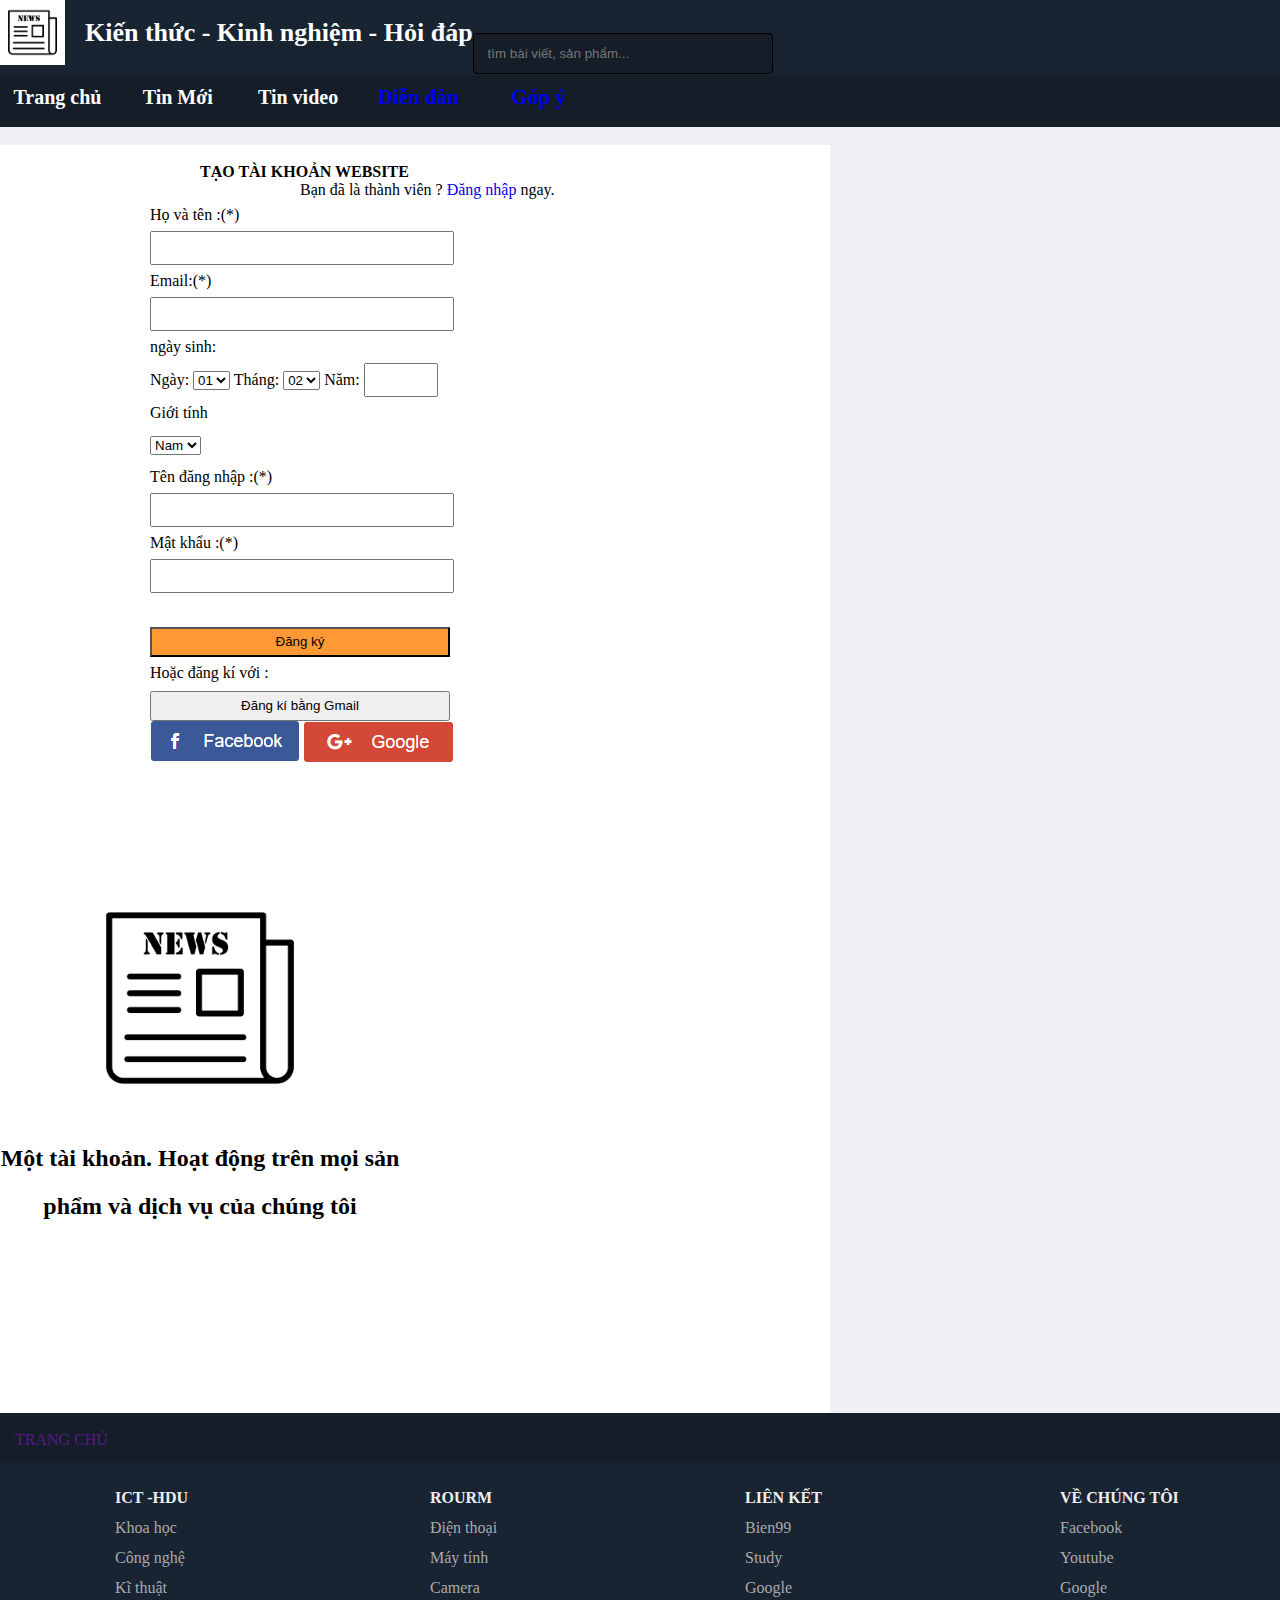
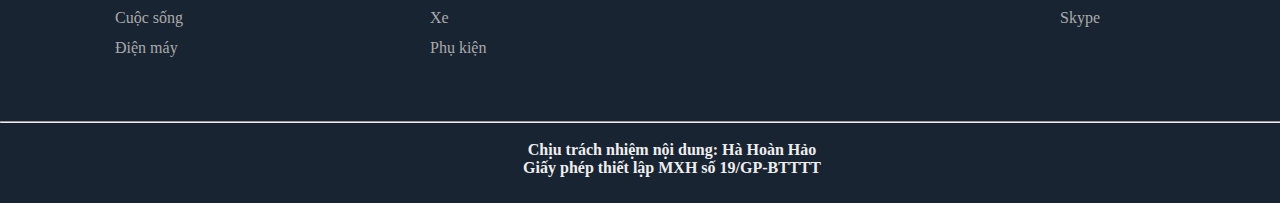
<file: html/dangki.html>
<!DOCTYPE html>
<html>
<head>
    <link rel="shortcut icon" href="../image/icon.jpg">
    <link type="text/css" href="../css/dangki.css" rel="stylesheet">
    <script src="../js/dangki.js"></script>
    <meta charset="utf-8">
    <title>Đăng ký</title>
</head>

<body bgcolor="#EFFOF5">
<div id="wrap">
<div id="header"><img src="../image/icon.jpg" class="img1" alt=""> <br>
    <h2 class="h2"> Kiến thức - Kinh nghiệm - Hỏi đáp</h2>

<form>
    <input type="text" name="search" placeholder="tìm bài viết, sản phẩm...">
</form>
</div>
<div id="menu">
    <ul>
        <h3>
            <li><a href="index.html" id="a1"> Trang chủ</a></li>
                    <li><a href="tintuc.html" id="a1">Tin Mới</a></li>
                    <li><a href="tinvideo.html" id="a1"> Tin video</a></li>
                    <li><a href="dangki.html"> Diễn đàn</a></li>
                    <li><a href="gopy.html" id="gopy.html"> Góp ý</a></li>
        </h3>
    </ul>
</div>
<br>
<div id="contend"><br>
<div class="divtk"><strong>TẠO TÀI KHOẢN WEBSITE</strong></div>
<div class="divtk2">Bạn đã là thành viên ? <a href="dangnhap.html">Đăng nhập</a> ngay.</div>
<br>
<br>
    <div id="contend1">

        <form action="dangnhap.html" method="post" name="dangky" onSubmit="return Kiemtra()">
        Họ và tên :(*) <br>
        <label for="txtHoten"></label>
        <input type="txtHoten" type="text" id="txtHoten" maxlength="10">
        <br>
        Email:(*) <br>
        <label for="txtEmail"></label>
        <input type="text" name="txtEmail" id="txtEmail">
        <br>
        ngày sinh: <br>
        Ngày:
        <label for="1stNgay"></label>
        <select name="1stNgay" id="1stNgay">
                <option value=1>01
                <option value=2>02
                <option value=3>03
                <option value=4>04
                <option value=5>05
                <option value=6>06
                <option value=7>07
                <option value=8>08
                <option value=9>09
                <option value=9>10
                <option value=9>11
                <option value=9>12
                <option value=9>13
                <option value=9>14
                <option value=9>15
                <option value=9>16
                <option value=9>17
                <option value=9>18
                <option value=9>19
                <option value=9>20
                <option value=9>21
                <option value=9>22
                <option value=9>23
                <option value=9>24
                <option value=9>25
                <option value=9>26
                <option value=9>27
                <option value=9>28
                <option value=9>29
                <option value=9>30
                <option value=9>31
        </select>
        Tháng:
        <label for="1stThang"></label>
            <select name="1stThang" id="1stNgay">
                <option value="1>01
                <option value="2">02
                <option value="3">03
                <option value="4">04
                <option value="5">05
                <option value="6">06
                <option value="7">07
                <option value="8">08
                <option value="9">09
                <option value="10">10
                <option value="11">11
                <option value="12">12
            </select>
        
        Năm:
        <input type="txtNam" type="text" size="3" style="width: 70px;" style="height: 10px;" >
        <br>
        Giới tính <br>
        <label for="1stGioiTinh"></label>
        <select name="1stGioiTinh" id="1stGioiTinh">
            <option value="1">Nam</option>
            <option value="2">Nữ</option>
        </select>
        <br>
        Tên đăng nhập :(*) <br>
        <label for="txtTenDN"></label>
        <input name="txtTenDN" type="txt" id="txtTenDN" size="20">
        <br>
        Mật khẩu :(*) <br>
        <label for="txtMatkhau"></label>
        <input type="txtMatkhau" type="password" id="txtMatkhau" size="20">
        <br>
        <br>
        <input type="submit" name="btnDangKy" id="btnDangKy" value="Đăng ký">
        <br>Hoặc đăng kí với : <br>
        <input type="reset" name="o" id="o" value="Đăng kí bằng Gmail">
    </form>
  <img src="../image/fb.png" width="150" height="41" alt="">
  <img src="../image/gg.png" width="150" height="40" alt="">
</div>

<div id="contend2">
<img src="../image/icon.jpg" width="250" height="250" alt="">
<br>
<h2>Một tài khoản. Hoạt động trên mọi sản phẩm và dịch vụ của chúng tôi</h2>
</div>

</div>
</div>
<div id="footer">
    <div class="divft1">
        <p>&nbsp;</p>
        <p><a href="">TRANG CHỦ</a></p>
    </div>
    <div class="divft">
        <h4>ICT -HDU</h4>
        <a href="#">Khoa học</a> <br>
        <a href="#">Công nghệ</a> <br>
        <a href="#">Kĩ thuật</a> <br>
        <a href="#">Cuộc sống</a> <br>
        <a href="#">Điện máy</a> <br>
    </div>
    <div class="divft">
        <h4>ROURM</h4>
        <a href="#">Điện thoại</a><br>
        <a href="#">Máy tính</a><br>
        <a href="#">Camera</a><br>
        <a href="#">Xe</a><br>
        <a href="#">Phụ kiện</a>
    </div>
    <div class="divft">
        <h4>LIÊN KẾT</h4>
        <a href="#">Bien99</a><br>
        <a href="#">Study</a><br>
        <a href="#">Google</a><br>
    </div>
    <div class="divft">
        <h4>VỀ CHÚNG TÔI</h4>
        <a href="#">Facebook</a><br>
        <a href="#">Youtube</a><br>
        <a href="#">Google</a><br>
        <a href="#">Skype</a><br>
    </div>
    <div class="divft2"><br>
    <hr>
    <br>
    <h4> Chịu trách nhiệm nội dung: Hà Hoàn Hảo <br>
      Giấy phép thiết lập MXH số 19/GP-BTTTT</h4>
    </div>
</div>
</div>
    
</body>
</html></html>
</file>
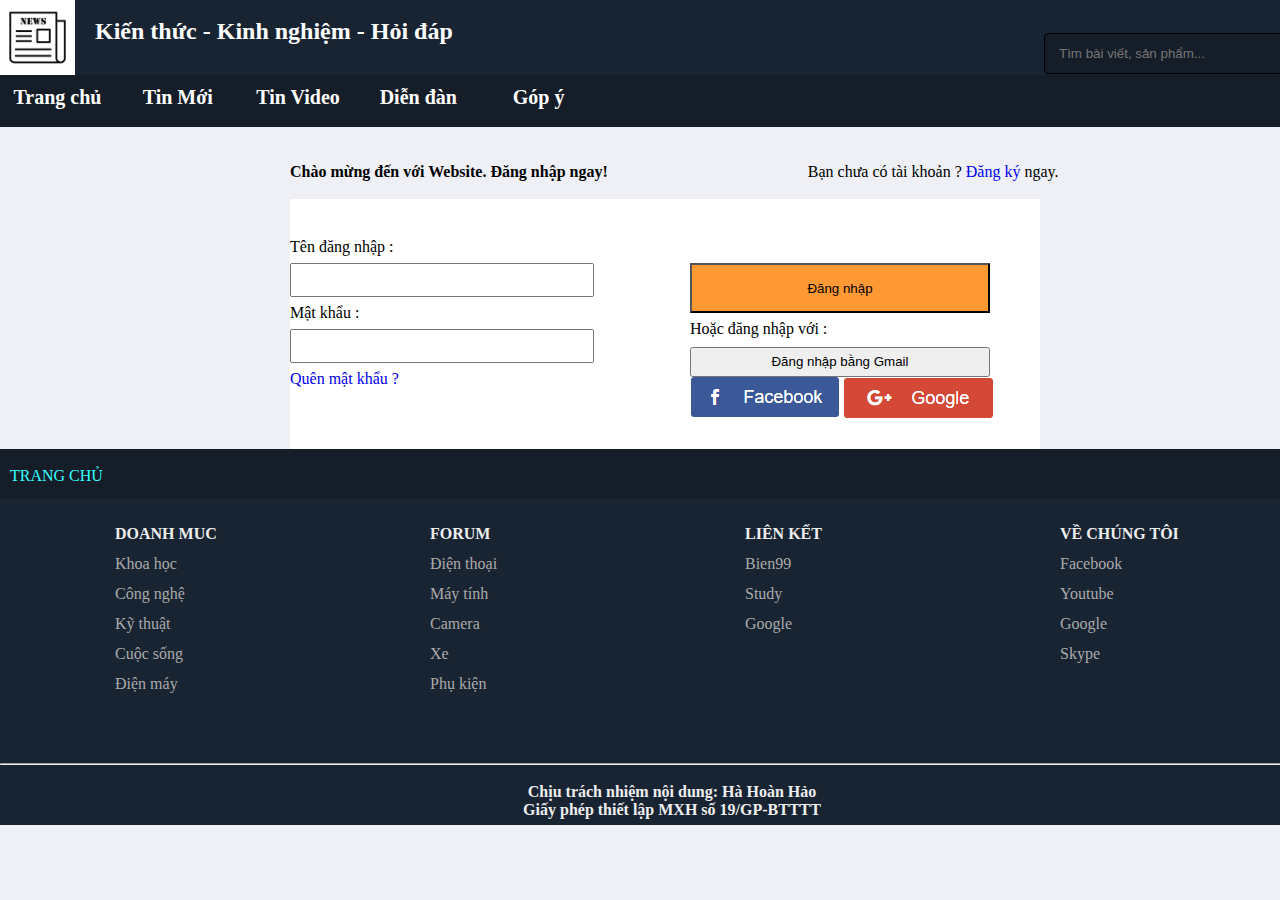
<file: html/dangnhap.html>
<!doctype html>
<html>
<head>
<link rel="shortcut icon" href="../image/icon.jpg">
<link type="text/css" href="../css/dangnhap.css" rel="stylesheet">
<script src="../js/dangnhap.js"></script>
<meta charset="utf-8">
<title>Đăng nhập</title>
</head>

<body bgcolor="#EFF0F5">
<div id="wrap">
<div id="header"> <img src="../image/icon.jpg" class="img1"> <br>
  <h2 class="h2">Kiến thức - Kinh nghiệm - Hỏi đáp</h2>
  

  <form>
    <input type="text" name="search" placeholder="Tìm bài viết, sản phẩm...">
  </form>
</div>
<div id="menu">
  <ul>
     <h3>
        <li> <a href="index.html" id="a1"> Trang chủ</a></li>
        <li> <a href="tintuc.html" id="a1"> Tin Mới </a> </li>
        <li> <a href="tinvideo.html" id="a1"> Tin Video </a> </li>
        <li> <a href="dangki.html" id="a1"> Diễn đàn </a> </li>
        <li> <a href="gopy.html" id="a1"> Góp ý</a> </li>
      </h3>
  </ul>
</div>
<br>
<div id="contend"> <br>
<div class="divtk"><strong>Chào mừng đến với Website. Đăng nhập ngay! </strong></div>
<div class="divtk2">Bạn chưa có tài khoản ? <a href="dangki.html">Đăng ký</a> ngay.</div>
<br>
<br>
  <div id="contend1">
  <br>
    <form action="diendan.html" method="post" name="dangky" onSubmit="return KiemTra()">
    Tên đăng nhập :<br>
    <label for="txtTenDN"></label>
    <input name="txtTenDN" type="text" id="txtTenDN" size="20" >
    <br>
    Mật khẩu : <br>
    <label for="txtMatKhau"></label>
    <input name="txtMatKhau" type="password" id="txtMatKhau" size="20">
    <br>
    <p> <a href="#"> Quên mật khẩu ? </a> </p>
   
 
  </div>
  <div id="contend2"> 
<br>
<br>
   
    <input type="submit" name="btnDangKy" id="btnDangKy" value="Đăng nhập">
    <br> Hoặc đăng nhập với :
    <input type="reset" name="o" id="o" value="Đăng nhập bằng Gmail">
    </form>
  <img src="../image/fb.png" width="150" height="41">
  <img src="../image/gg.png" width="150" height="40"></div>
</div>
<div id="footer">
  <div class="divft1">
    <p>&nbsp;</p>
    <p><a href="index.html"> TRANG CHỦ</a></p>
  </div>
  <div class="divft">
    <h4>DOANH MUC </h4>
    <a href="#">Khoa học</a> <br>
    <a href="#">Công nghệ</a> <br>
    <a href="#">Kỹ thuật</a> <br>
    <a href="#">Cuộc sống</a> <br>
    <a href="#">Điện máy</a> </div>
  <div class="divft">
    <h4>FORUM </h4>
    <a href="#">Điện thoại</a> <br>
    <a href="#"><a href="#">Máy tính</a> <br>
    <a href="#">Camera</a> <br>
    <a href="#">Xe</a> <br>
    <a href="#">Phụ kiện</a> </div>
  <div class="divft">
    <h4>LIÊN KẾT </h4>
    <a href="#">Bien99</a> <br>
    <a href="#">Study</a> <br>
    <a href="#">Google</a> </div>
  <div class="divft">
    <h4>VỀ CHÚNG TÔI</h4>
    <a href="#"> Facebook</a> <br>
    <a href="#"> Youtube</a> <br>
    <a href="#"> Google</a> <br>
    <a href="#"> Skype</a> </div>
  <div class="divft2"> <br>
  <hr>
  <br>
    <h4> Chịu trách nhiệm nội dung: Hà Hoàn Hảo <br>
      Giấy phép thiết lập MXH số 19/GP-BTTTT</h4>
  </div>
</div>
</body>
</html>
</file>
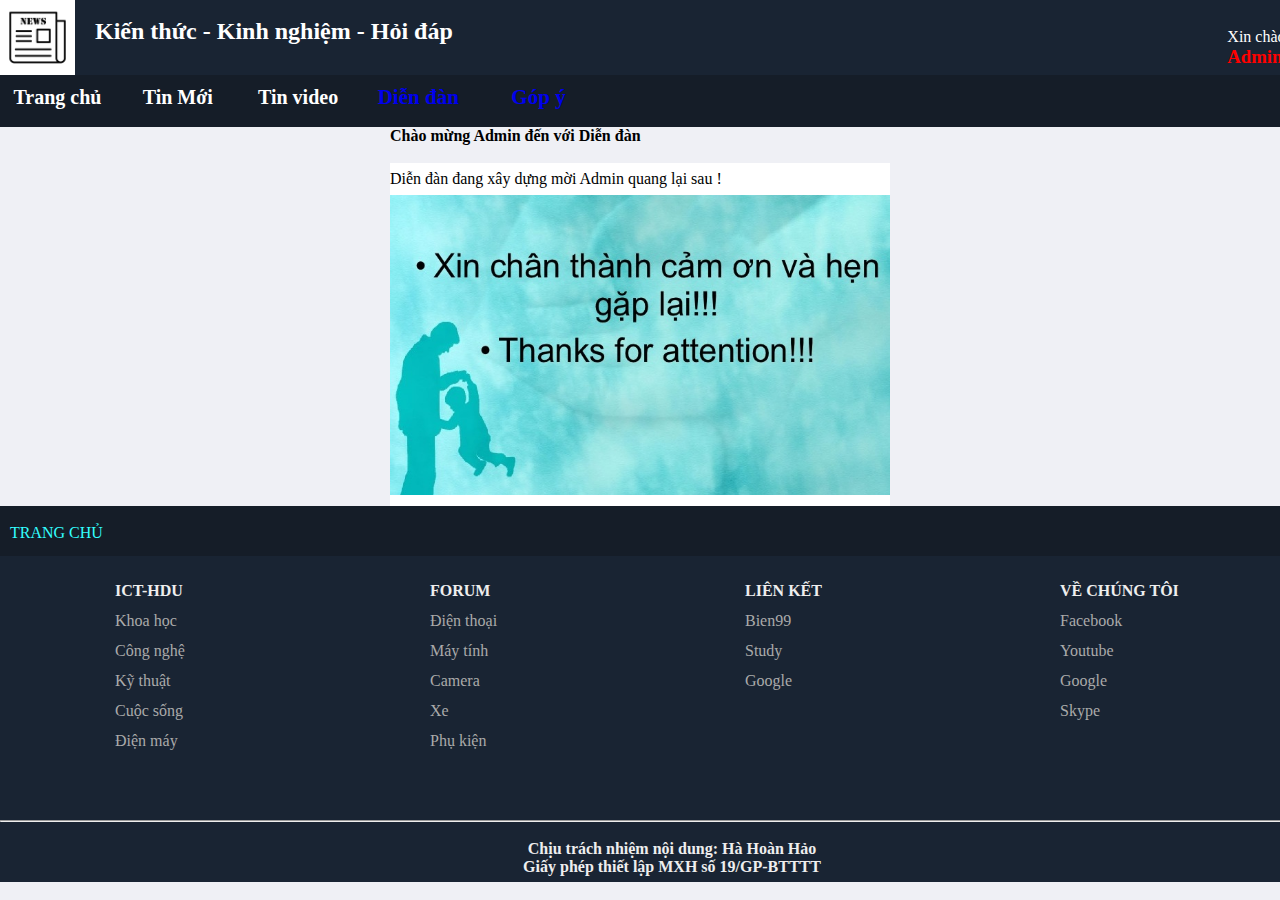
<file: html/diendan.html>
<!DOCTYPE html>
<html lang="en">
<head>
  <link rel="shortcut icon" href="../image/icon.jpg">
  <link type="text/css" href="../css/diendan.css" rel="stylesheet">
  <script src="../js/dangnhap.js"></script>
  <meta charset="utf-8">
  <title>Diễn đàn </title>
</head>
<body bgcolor="#EFF0F5">
<div id="wrap">
    <div id="header"> <img src="../image/icon.jpg" class="img1"> <br>
        <h2 class="h2">Kiến thức - Kinh nghiệm - Hỏi đáp</h2>
        
      <div class="dk"> Xin chào : <h3>Admin</h3> </div>
      </div>

      <div id="menu">
        <div class="ul">
            <ul>
                <h3>
                    <li><a href="index.html" id="a1"> Trang chủ</a></li>
                    <li><a href="tintuc.html" id="a1">Tin Mới</a></li>
                    <li><a href="tinvideo.html" id="a1"> Tin video</a></li>
                    <li><a href="dangki.html"> Diễn đàn</a></li>
                    <li><a href="gopy.html" id="gopy.html"> Góp ý</a></li>
                </h3>
            </ul>
    </div>
      </div>
      <div id="contend">
        <div class="divtk"><strong>Chào mừng Admin đến với Diễn đàn</strong></div>
        <br>
        <br>
            <div id="contend1">
                Diễn đàn đang xây dựng mời Admin quang lại sau !
                <img src="../image/xcco.jpg" width="500" height="300" alt="">
            </div>
    </div>



    <div id="footer">
        <div class="divft1">
          <p>&nbsp;</p>
          <p><a href=""> TRANG CHỦ</a></p>
        </div>
        <div class="divft">
          <h4>ICT-HDU </h4>
          <a href="#">Khoa học</a> <br>
          <a href="#">Công nghệ</a> <br>
          <a href="#">Kỹ thuật</a> <br>
          <a href="#">Cuộc sống</a> <br>
          <a href="#">Điện máy</a> </div>
        <div class="divft">
          <h4>FORUM </h4>
          <a href="#">Điện thoại</a> <br>
          <a href="#"><a href="#">Máy tính</a> <br>
          <a href="#">Camera</a> <br>
          <a href="#">Xe</a> <br>
          <a href="#">Phụ kiện</a> </div>
        <div class="divft">
          <h4>LIÊN KẾT </h4>
          <a href="#">Bien99</a> <br>
          <a href="#">Study</a> <br>
          <a href="#">Google</a> </div>
        <div class="divft">
          <h4>VỀ CHÚNG TÔI</h4>
          <a href="#"> Facebook</a> <br>
          <a href="#"> Youtube</a> <br>
          <a href="#"> Google</a> <br>
          <a href="#"> Skype</a> </div>
        <div class="divft2"> <br>
        <hr>
        <br>
          <h4> Chịu trách nhiệm nội dung: Hà Hoàn Hảo <br>
            Giấy phép thiết lập MXH số 19/GP-BTTTT</h4>
        </div>
    </div>
</body>
</html>
</file>
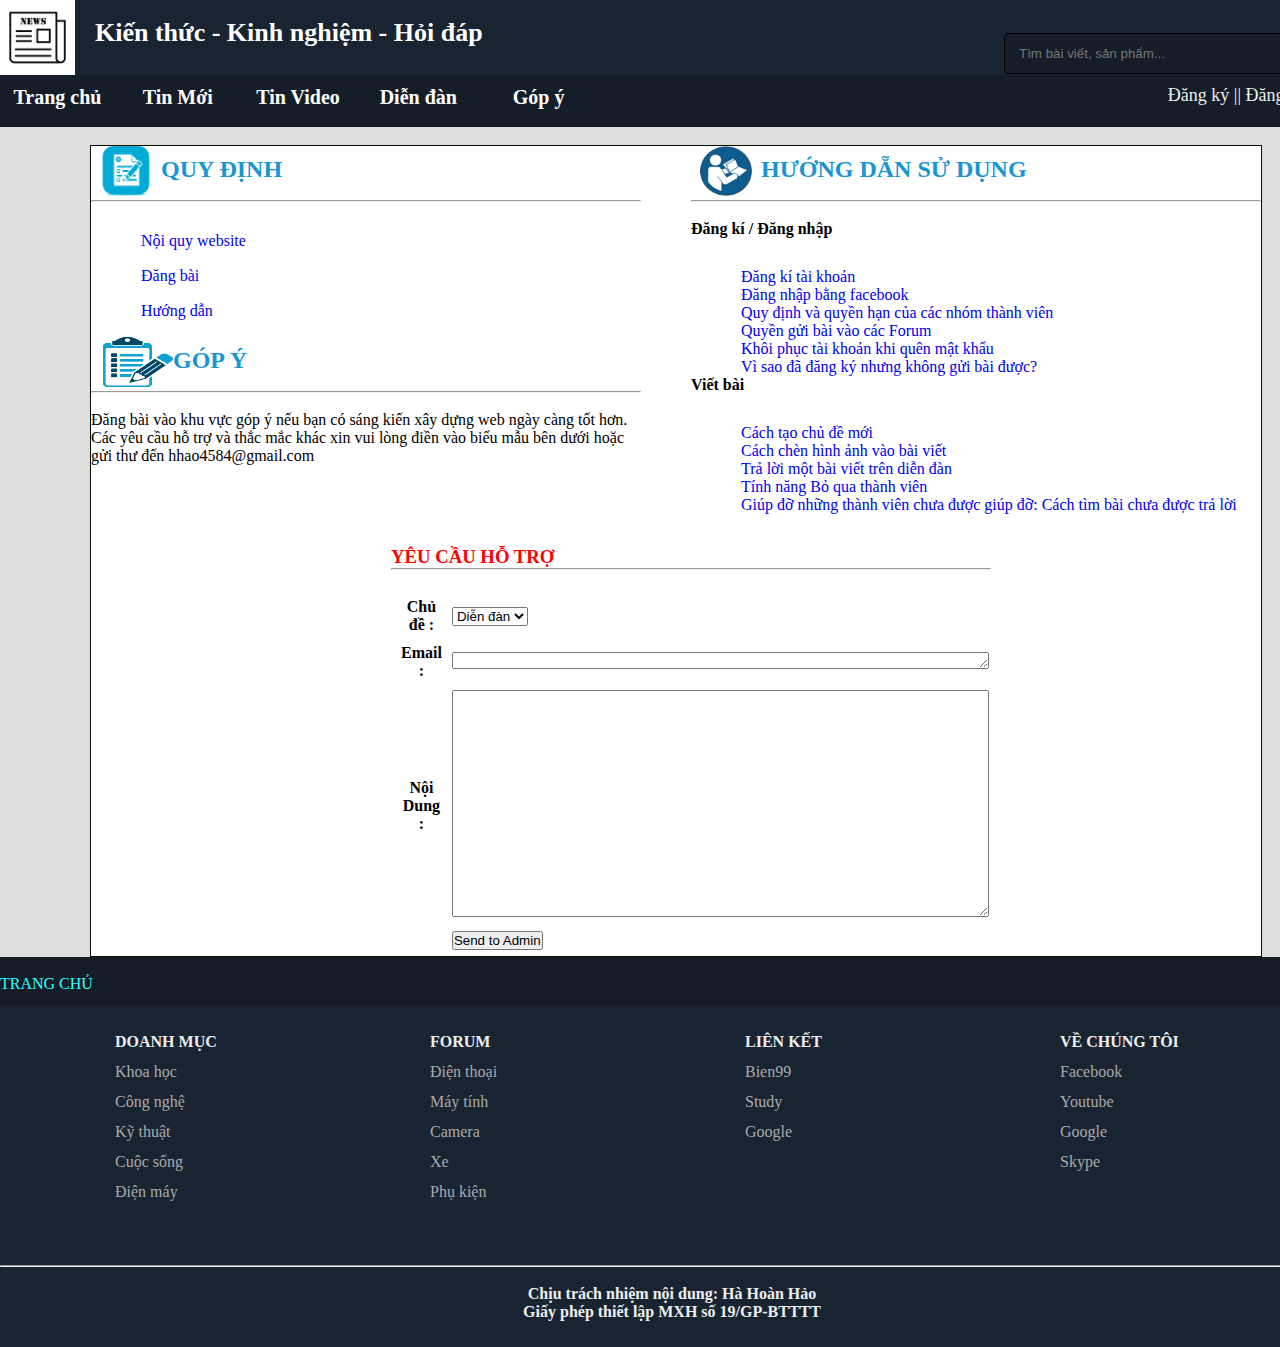
<file: html/gopy.html>
<!doctype html>
<html>
<head>
<link rel="shortcut icon"  href="../image/icon.jpg">
<link type="text/css" href="../css/gopy.css" rel="stylesheet">
<script src="../js/gopy.js"></script>
<meta charset="utf-8">
<title>Góp ý</title>
</head>

<body bgcolor="#DDDDDD">
<div id="wrap">
<div id="header"> <img src="../image/icon.jpg" class="img1"> <br>
  <h2 class="h2">Kiến thức - Kinh nghiệm - Hỏi đáp</h2>

 <input type="submit" value="">
  <form>
    <input type="text" name="search" placeholder="Tìm bài viết, sản phẩm...">
  </form>
</div>
<div id="menu">
 <div class="ul">
  <ul>
    <h3>
        <li> <a href="index.html" id="a1"> Trang chủ</a></li>
        <li> <a href="tintuc.html" id="a1"> Tin Mới </a> </li>
        <li> <a href="tinvideo.html" id="a1"> Tin Video </a> </li>
        <li> <a href="dangki.html" id="a1"> Diễn đàn </a> </li>
        <li> <a href="gopy.html" id="a1"> Góp ý</a> </li>
      </h3>
  </ul>
 
</div>  <div class="dk"> <a href="dangki.html" > Đăng ký</a> ||<a href="dangnhap.html" > Đăng nhập</a> </div>
</div>
<br>
<div id="contend">
  <div id="contend1"> <img src="../image/qd.png">
    <h2> QUY ĐỊNH </h2>
    <BR>
    <BR>
    <BR>
    <hr>
    <ul type="disc">
      <a href="#">
      <li> Nội quy website</li></a>
       <a href="#">
      <li> Đăng bài</li></a>
       <a href="#">
      <li> Hướng dẫn</li>
      </a>
    </ul>
    <br>
    <div id="gopy">
    <img src="../image/gopy.png" style="margin-left:12px;">
    <h2> GÓP Ý </h2>
   	<BR>
    <BR>
    <BR>
   
    <hr> <br>
    Đăng bài vào khu vực góp ý nếu bạn có sáng kiến xây dựng web ngày càng tốt hơn. Các yêu cầu hỗ trợ và thắc mắc khác xin vui lòng điền vào biểu mẫu bên dưới hoặc gửi thư đến hhao4584@gmail.com
    </div> </div>
  <div id="contend2"> <img src="../image/hd.png">
    <h2> HƯỚNG DẴN SỬ DỤNG</h2>
    <br>
    <br>
    <br>
    <hr>
    <br>
    <b> Đăng kí / Đăng nhập</b>
    <ul type="disc">
      <a href="#">
      <li> Đăng kí tài khoản</li>
      </a> <a href="#">
      <li> Đăng nhập bằng facebook</li>
      </a> <a href="#">
      <li> Quy định và quyền hạn của các nhóm thành viên</li>
      </a> <a href="#">
      <li> Quyền gửi bài vào các Forum</li>
      </a> <a href="#">
      <li> Khôi phục tài khoản khi quên mật khẩu</li>
      </a> <a href="#">
      <li> Vì sao đã đăng ký nhưng không gửi bài được?</li>
      </a>
    </ul>
    <br>
    <b>Viết bài</b>
    <ul type="disc">
      <a href="#">
      <li> Cách tạo chủ đề mới</li>
      </a> <a href="#">
      <li>Cách chèn hình ảnh vào bài viết</li>
      </a> <a href="#">
      <li>Trả lời một bài viết trên diễn đàn</li>
      </a> <a href="#">
      <li> Tính năng Bỏ qua thành viên</li>
      </a> <a href="#">
      <li> Giúp đỡ những thành viên chưa được giúp đỡ: Cách tìm bài chưa được trả lời</li>
      </a>
    </ul>
  </div>
  <div id="contend33">
    <H3> YÊU CẦU HỖ TRỢ</H3>
    <HR>
    <br>
    <form method="post" id="gopy" name="gopy" onSubmit="return kt(">
    <table width="600" border="0" cellpadding="3" cellspacing="10">
      <tr>
        <th>Chủ đề :</th>
        <td><select>
            <option> Diễn đàn</option>
            <option> Mua bán</option>
            <option> Khác</option>
          </select></td>
      </tr>
      <tr>
        <th>Email :</th>
        
        <td><label for="email"></label>
        <textarea cols="65" rows="1" id="email" > </textarea></td>
      </tr>
      <tr>
        <th>Nội Dung : </th>
        <td><label for="nd"></label>
        <textarea cols="65" rows="15" id="ndd">    </textarea></td>
      </tr>
      <tr>
        <td>&nbsp;</td>
        <td>
        <input type="submit" value="Send to Admin" id="gui" onClick="alert'Ban da gui thanh cong '"></td>
      </tr>
    </table>
    </form>
  </div>
</div>
<div id="footer">
  <div class="divft1">
    <p>&nbsp;</p>
    <p><a href="index.html"> TRANG CHỦ</a></p>
  </div>
  <div class="divft">
    <h4>DOANH MỤC </h4>
    <a href="#">Khoa học</a> <br>
    <a href="#">Công nghệ</a> <br>
    <a href="#">Kỹ thuật</a> <br>
    <a href="#">Cuộc sống</a> <br>
    <a href="#">Điện máy</a> </div>
  <div class="divft">
    <h4>FORUM </h4>
    <a href="#">Điện thoại</a> <br>
    <a href="#"><a href="#">Máy tính</a> <br>
    <a href="#">Camera</a> <br>
    <a href="#">Xe</a> <br>
    <a href="#">Phụ kiện</a> </div>
  <div class="divft">
    <h4>LIÊN KẾT </h4>
    <a href="#">Bien99</a> <br>
    <a href="#">Study</a> <br>
    <a href="#">Google</a> </div>
  <div class="divft">
    <h4>VỀ CHÚNG TÔI</h4>
    <a href="#"> Facebook</a> <br>
    <a href="#"> Youtube</a> <br>
    <a href="#"> Google</a> <br>
    <a href="#"> Skype</a> </div>
  <div class="divft2"> <br>
    <hr>
    <br>
    <h4> Chịu trách nhiệm nội dung: Hà Hoàn Hảo<br>
      Giấy phép thiết lập MXH số 19/GP-BTTTT </h4>
  </div>
</div>
</body>
</html>
</file>
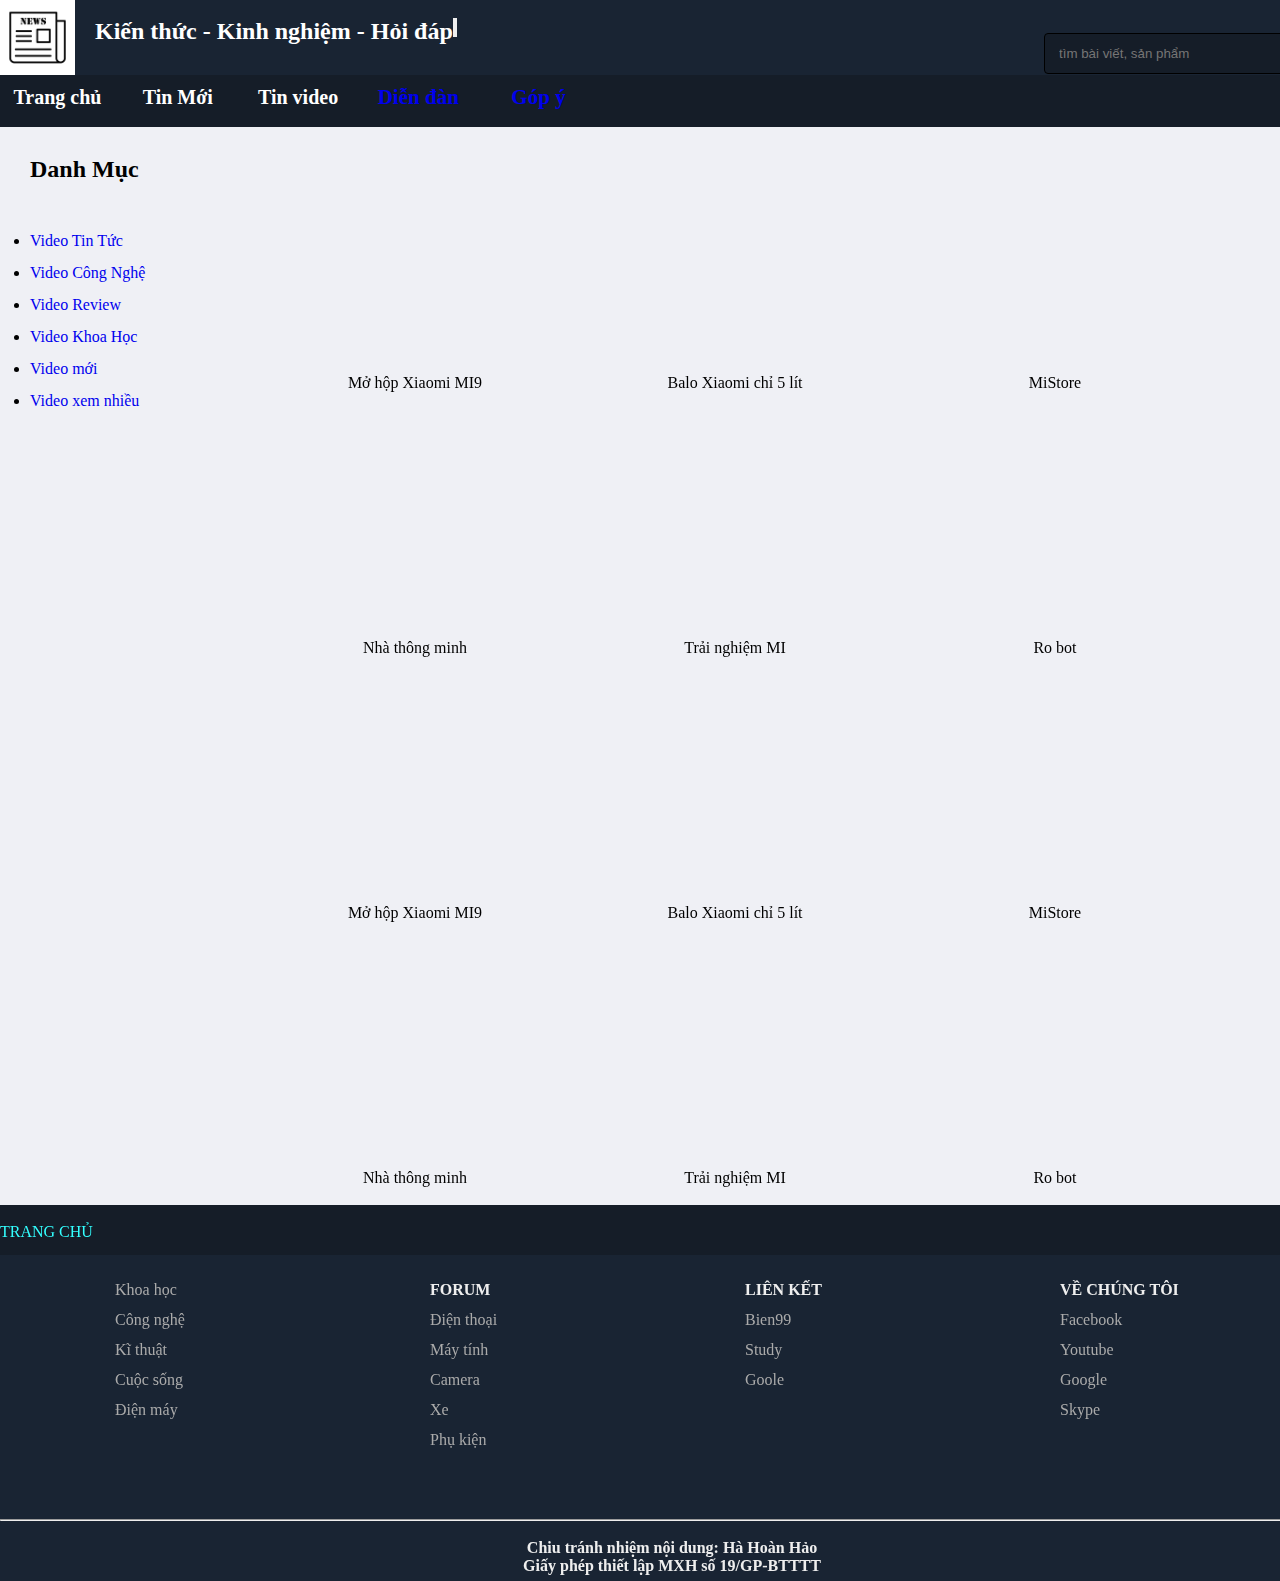
<file: html/tinvideo.html>
<!DOCTYPE html>
<html lang="en">
<head>
    <link rel="shortcut icon" href="../image/icon.jpg">
    <link type="text/css" href="../css/tinvideo.css" rel="stylesheet">
    <meta charset="utf-8">
    <title>Videos</title>
</head>

<body bgcolor="#EFF0F5">
    <div id="wrap">
        <div id="header"><img src="../image/icon.jpg" class="img1"> <br>
            <h2 class="h2">Kiến thức - Kinh nghiệm - Hỏi đáp</h2>
    
            <input type="submit" value="">
            <form>
                <input type="text" name="search" placeholder="tìm bài viết, sản phẩm">
            </form>
        </div>
        <div id="menu">
            <div class="ul">
                <ul>
                    <h3>
                        <li><a href="index.html" id="a1"> Trang chủ</a></li>
                        <li><a href="tintuc.html" id="a1">Tin Mới</a></li>
                        <li><a href="tinvideo.html" id="a1"> Tin video</a></li>
                        <li><a href="dangki.html"> Diễn đàn</a></li>
                        <li><a href="gopy.html" id="gopy.html"> Góp ý</a></li>
                    </h3>
                </ul>
            </div>
        </div>
        
        <div id="contend">
            <br>
            <div id="left">
                <h2>Danh Mục</h2>
                <br>
                <ul>
                    <li><a href="#">Video Tin Tức</a></li>
                    <li><a href="#">Video Công Nghệ</a></li>
                    <li><a href="#">Video Review</a></li>
                    <li><a href="#">Video Khoa Học</a></li>
                    <li><a href="#">Video mới</a></li>
                    <li><a href="#">Video xem nhiều</a></li>
                </ul>
            </div>
            <div class="cent">
                <div>
                    <iframe width="290" height="220" src="https://www.youtube.com/embed/YfJNgxc8hM8" frameborder="0" allow="accelerometer; autoplay; encrypted-media; gyroscope; picture" allowfullscreen></iframe>
                    <center><p>Mở hộp Xiaomi MI9</p></center>   
                 </div>

                 <div>
                    <iframe width="290" height="220" src="https://www.youtube.com/embed/iEUB7Gkcu04" frameborder="0" allow="accelerometer; autoplay; encrypted-media; gyroscope; picture" allowfullscreen></iframe>
                    <center><p>Balo Xiaomi chỉ 5 lít</p></center>
                </div>

                <div>
                    <iframe width="290" height="220" src="https://www.youtube.com/embed/6Y5XnUukzsU" frameborder="0" allow="accelerometer; autoplay; encrypted-media; gyroscope; picture" allowfullscreen></iframe>
                    <center><p>MiStore</p></center>
                </div>

                <div>
                    <iframe width="560" height="315" src="https://www.youtube.com/embed/EJvX0418jTY" frameborder="0" allow="accelerometer; autoplay; encrypted-media; gyroscope; picture" allowfullscreen></iframe>
                    <center><p>Nhà thông minh</p></center>
                </div>

                <div>
                    <iframe width="560" height="315" src="https://www.youtube.com/embed/MqgeGHGYkHk" frameborder="0" allow="accelerometer; autoplay; encrypted-media; gyroscope; picture" allowfullscreen></iframe>
                    <center><p>Trải nghiệm MI</p></center>
                </div>
                
                   <div>
                    <iframe width="560" height="315" src="https://www.youtube.com/embed/vzxM-Hx13HA" frameborder="0" allow="accelerometer; autoplay; encrypted-media; gyroscope; picture" allowfullscreen></iframe>
                    <center><p>Ro bot</p></center>
                </div> 
                    
                    <div>
                    <iframe width="290" height="220" src="https://www.youtube.com/embed/YfJNgxc8hM8" frameborder="0" allow="accelerometer; autoplay; encrypted-media; gyroscope; picture" allowfullscreen></iframe>
                    <center><p>Mở hộp Xiaomi MI9</p></center>
                    </div>
                    
                <div>
                    <iframe width="290" height="220" src="https://www.youtube.com/embed/iEUB7Gkcu04" frameborder="0" allow="accelerometer; autoplay; encrypted-media; gyroscope; picture" allowfullscreen></iframe>
                    <center><p>Balo Xiaomi chỉ 5 lít</p></center>
                </div>
                   
                <div>
                    <iframe width="290" height="220" src="https://www.youtube.com/embed/6Y5XnUukzsU" frameborder="0" allow="accelerometer; autoplay; encrypted-media; gyroscope; picture" allowfullscreen></iframe>
                    <center><p>MiStore</p></center>
                </div>

                <div>
                    <iframe width="560" height="315" src="https://www.youtube.com/embed/EJvX0418jTY" frameborder="0" allow="accelerometer; autoplay; encrypted-media; gyroscope; picture" allowfullscreen></iframe>
                    <center><p>Nhà thông minh</p></center>
                </div>

                <div>
                    <iframe width="560" height="315" src="https://www.youtube.com/embed/MqgeGHGYkHk" frameborder="0" allow="accelerometer; autoplay; encrypted-media; gyroscope; picture" allowfullscreen></iframe>
                    <center><p>Trải nghiệm MI</p></center>
                </div>

                <div>
                    <iframe width="560" height="315" src="https://www.youtube.com/embed/vzxM-Hx13HA" frameborder="0" allow="accelerometer; autoplay; encrypted-media; gyroscope; picture" allowfullscreen></iframe>
                    <center><p>Ro bot</p></center>
                </div>

            </div>
        </div>
        
        <div id="footer">
            <div class="divft1">
                <p>&nbsp;</p>
                <p> <a href=""> TRANG CHỦ</a></p>
            </div>
            <div class="divft">
                <a href="#">Khoa học</a> <br>
                <a href="#">Công nghệ</a> <br>
                <a href="#">Kĩ thuật</a> <br>
                <a href="#">Cuộc sống</a> <br>
                <a href="#">Điện máy</a> <br>
            </div>
            <div class="divft">
                <h4>FORUM </h4>
                <a href="#">Điện thoại</a> <br>
                <a href="#"><a href="#"> Máy tính</a> <br>
                <a href="#">Camera</a> <br>
                <a href="#">Xe</a> <br>
                <a href="#">Phụ kiện</a> <br>
            </div>
            <div class="divft">
                <h4>LIÊN KẾT</h4>
                <a href="#">Bien99</a> <br>
                <a href="#">Study</a> <br>
                <a href="#">Goole</a><br>
            </div>
            <div class="divft">
                <h4> VỀ CHÚNG TÔI</h4>
                <a href="#">Facebook</a> <br>
                <a href="#">Youtube</a> <br>
                <a href="#">Google</a> <br>
                <a href="#">Skype</a> <br>
            </div>
            <div class="divft2"><br>
            <hr>
            <br>
            <h4>
                 Chiu tránh nhiệm nội dung: Hà Hoàn Hảo <br>
                 Giấy phép thiết lập MXH số 19/GP-BTTTT
            </h4>
            </div>
    </div>
</body>
</html>
</file>
<file: css/dangki.css>
*{
    padding: 0px;
    margin: 0px;
}
#wrap{
    width: 1344px;
    margin: auto;
}
#header {
    width: 100%;
    height: 75px;
    background-color: #192433;

}

#header input[type="text"] {
    width: 300px;
    box-sizing: border-box;
    border: 1px solid black;
    border-radius: 4px;
    outline: none;
    padding: 12px 14px;
    transition: 0.6 ease-in-out;
    margin-top: 15px;
    background-color: #151D28;
    color: #eee;
}

#header form{
    float: left;
}
.img1{
    width: 65px;
    height: 65px;
    float: left;
}
.h2{
    float: left;
    margin-left: 20px;
    color: #fff;
    font-size: 26px;
}
.h22{
    color: #f00;
    margin-left: 20px;
    float: left;
}
.h3{
    color: #f00;
}
#menu{
    width: 100%;
    height: 52px;
    background-color: #151D28;
    font-size: large;
    border: 0px solid #f00;
}
#menu ul{
    width: 100%;
    list-style-type: none;
    float: left;
}
#menu li{
    display: inline-block;
    width: 115px;
    height: 40px;
    padding-top: 10px;
    text-align: center;
}
#menu a:hover{
    color: #d00;
}
#a1{
    color: #fff;
    font-size: 20px;
}
a{
    text-decoration: none;/*link ko co ganh duoi*/
}
#left{
    width: 1px;
    height: 1000px;
    color: #ccc;
    float: left;
    border: 1px #000;
}
.img5{
    width: 197px;
    height: 1000px;
}
#contend{
    width: 830px;
    float: left;
    background-color: #fff;
}
#contend1{
    width: 450px;
    float: left;
    border: 0px solid #010;
    background-color: #fff;
    float: left;
    margin-left: 150px;
    line-height: 2;
}
#contend input{
    width: 300px;
    height: 30px;
}
#contend input[type="submit"]{
    background-color: #f93;
}
#contend input{
    width: 300px;
    height: 30px;
}
#contend2{
    width: 400px;
    height: 640px;
    float: left;
    border: 0px solid #010;
    background-color: #fff;
    float: left;
    line-height: 2;
    text-align: center;
    text-shadow: #f00;
}
#contend2 img{
    margin-top: 100px;
}
.divtk{
    margin-left: 200px;
    float: left;
}
.divtk2{
    float: left;
    margin-left: 300px;
}

#footer{
    width: 1344px;
    height: 300px;
    background-color: #192433;
    clear: both;
}
.divft{
    width: 200px;
    height: 220px;
    border: px solid #eee;
    float: left;
    margin-left: 115px;
    line-height: 30px;
    padding-top: 20px;
}
.divft1{
    width: 1344px;
    height: 50px;
    border: 0px solid;
    float: left;
    background-color: #151D28;
    padding-left: 15px;
}
.divft2{
    width: 100%;
    height: 100px;
    text-align: center;
    border: 0px solid;
    float: left;
    background-color: #192433;
}
#aft{
    padding-bottom: 20px;
}
h4{
    color: #eee;
}
.divft a{
    color: #aaa;
}
.divft a:hover{
    color: #eee;
}
.div1 a{
    color: #3ff;
}
</file>
<file: css/dangnhap.css>
* {
	padding: 0px;
	margin: 0px;
}
#wrap {
	width: 1344px;
	margin: auto;
}
#header {
	width:100%;
	height: 75px;
	background-color:#192433;

}

#header input[type="text"] {
      width: 300px;
      box-sizing: border-box;
      border: 1px solid black;
      border-radius: 4px;
      outline:none;
      padding: 12px 14px;
      transition:0.6s ease-in-out;
	  margin-top:15px;
	  background-color:#151D28;
	  color:#EEE;
	  
	
}
#header form {

	float: right;
}
.img1 {
	width: 75px;
	height: 75px;
	float: left;
}
.h2 {
	float: left;
	margin-left: 20px;
	color:#FFF;
}
.h22 {
	color: #F00;
	margin-left: 20px;
	float: left;
}
h3 {
	color: #F00;
}
#menu {
	width: 100%;
	height: 52px;
	background-color:#151D28;
	font-size:large;
	border:0px solid #F00;
}

#menu ul {
	width: 100%;
	list-style-type: none;
	float: left;
}
#menu li  {
	display: inline-block;
	width: 115px;
	height: 40px;
	padding-top: 10px;
	text-align:center;

}
#menu a:hover {
	color:#D00;
}
#a1{
	color: #FFF;
	font-size:20px;
}
a {
	text-decoration: none;
}
#leftt {
	width: 1px;
	height: 1000px;
	color: #CCC;
	float: left;
	border: 1px #000;
}
.img5 {
	width: 197px;
	height: 1000px;
}
#contend {
	width: 1170px;
	float: left;
	border:0px solid #010;
	background-color: #EFF0F5;
	margin-left:90px;
}
#contend1{
	width: 400px;
	height:250px;
	float: left;
	border:0px solid #010;
	background-color:#FFF;
	float:left;
	margin-left:200px;
	line-height:2;


}
#contend  input{
	width:300px;
	height:30px;

}
#contend  input[type="submit"]{
	background-color:#F93;
	height:50px;
}
#contend2{
	width: 350px;
	height:250px;
	float: left;
	border:0px solid #010;
	background-color:#FFF;
	float:left;
	line-height:2;
	

}

.divtk{
	margin-left:200px;
	float:left;
}
.divtk2{
	float:left;
	margin-left:200px;
}
#footer {
	width:1344px;
	height: 300px;
	background-color: #192433;
	clear: both;

}

.divft{
	width:200px;
	height:220px;
	border:px solid #EEE;
	float:left;
	margin-left:115px;
	line-height:30px;
	padding-top:20px;
}
.divft1{
	width:1344px;
	height:50px;
	border:0px solid ;
	float:left;
	background-color:#151D28;
	padding-left:10px;
}
.divft2{
	width:1344px;
	height:80px;
	text-align:center;
	border:0px solid ;
	float:left;
	background-color:#192433;
	padding-top:6px;
}

#aft{
	padding-bottom:20px;
}
h4{
	color:#EEE;
}
.divft a{
	color:#AAA;
}
.divft a:hover{
	color: #EEE;
}
.divft1 a{
	color: #3FF;
}
</file>
<file: css/diendan.css>
* {
	padding: 0px;
	margin: 0px;
}
#wrap {
	width: 1344px;
	margin: auto;
}
#header {
	width:100%;
	height: 75px;
	background-color:#192433;

}
.dk{
	float:right;
	padding-top:10px;
	color: #FFF;
	padding-right:50px;
}
.dk h3{
	color:#F00;
}



.img1 {
	width: 75px;
	height: 75px;
	float: left;
}
.h2 {
	float: left;
	margin-left: 20px;
	color:#FFF;
}
.h22 {
	color: #F00;
	margin-left: 20px;
	float: left;
}
h3 {
	color: #F00;
}
#menu {
	width: 100%;
	height: 52px;
	background-color:#151D28;
	font-size:large;
	border:0px solid #F00;
}

#menu ul {
	width: 100%;
	list-style-type: none;
	float: left;
}
#menu li  {
	display: inline-block;
	width: 115px;
	height: 40px;
	padding-top: 10px;
	text-align:center;

}
#menu a:hover {
	color:#D00;
}
#a1{
	color: #FFF;
	font-size:20px;
}
a {
	text-decoration: none;
}
#leftt {
	width: 1px;
	height: 1000px;
	color: #CCC;
	float: left;
	border: 1px #000;
}
.img5 {
	width: 197px;
	height: 1000px;
}
#contend {
	width: 1170px;
	float: left;
	border:0px solid #010;
	background-color: #EFF0F5;
	margin-left:90px;
}
#contend1{
	width: 500px;
	float: left;
	border:0px solid #010;
	background-color:#FFF;
	float:left;
	margin-left:300px;
	line-height:2;

}


.divtk{
	margin-left:300px;
	float:left;
}

#footer {
	width:1344px;
	height: 300px;
	background-color: #192433;
	clear: both;

}

.divft{
	width:200px;
	height:220px;
	border:px solid #EEE;
	float:left;
	margin-left:115px;
	line-height:30px;
	padding-top:20px;
}
.divft1{
	width:1344px;
	height:50px;
	border:0px solid ;
	float:left;
	background-color:#151D28;
	padding-left:10px;
}
.divft2{
	width:1344px;
	height:80px;
	text-align:center;
	border:0px solid ;
	float:left;
	background-color:#192433;
	padding-top:6px;
}

#aft{
	padding-bottom:20px;
}
h4{
	color:#EEE;
}
.divft a{
	color:#AAA;
}
.divft a:hover{
	color: #EEE;
}
.divft1 a{
	color: #3FF;
}
</file>
<file: css/gopy.css>
* {
	padding: 0px;
	margin: 0px;
}
#wrap {
	width: 1344px;
	margin: auto;
}
#header {
	width: 1344px;
	height: 75px;
	background-color:#192433;

}
input[type="text"] {
      width: 300px;
      box-sizing: border-box;
      border: 1px solid black;
      border-radius: 4px;
      outline:none;
      padding: 12px 14px;
      transition:0.6s ease-in-out;
	  margin-top:15px;
	  background-color:#151D28;
	  color:#EEE;
	  
	

}
form {
	float: right;
}
.img1 {
	width: 75px;
	height: 75px;
	float: left;
}
.h2 {
	float: left;
	margin-left: 20px;
	color:#FFF;
	font-size:26px;
}
.h22 {
	color: #F00;
	margin-left: 20px;
	float: left;
}
h3 {
	color: #F00;
}
#menu {
	width: 100%;
	height: 52px;
	background-color:#151D28;
	font-size:large;
	border:0px solid #F00;
}
#menu ul {
	width: 100%;
	list-style-type: none;
	float: left;
}
#menu li  {
	display: inline-block;
	width: 115px;
	height: 40px;
	padding-top: 10px;
	text-align:center;

}
#menu a:hover {
	color:#D00;
}
.dk{

	float:right;
	padding-top:10px;
	color:#EEE;
	padding-right:10px;
	margin-right:10px;
}
.dk a{
	color: #EEE;
	
}

#header input[type="submit"] {
	width:40px;
	height:40px;
	margin-top:15px;
	float:right;
	background-image:url(../image/tk2.jpg);
	 border: 1px solid black;
      border-radius: 4px;
	  background-repeat:no-repeat;
}
ul {
	width: 100%;
	list-style-type: none;
	float: left;
	
}
.ul{
	float:left;
	
}
#a1{

	color: #FFF;
	font-size:20px;
}
a {
	text-decoration: none;
}
#leftt {
	width: 1px;
	height: 1000px;
	color: #CCC;
	float: left;
	border: 1px #000;
}
.img5 {
	width: 197px;
	height: 1000px;
}
#contend {
	width: 1170px;
	float: left;
	border:1px solid #010;
	background-color:#FFF;
	margin-left:90px;


}

#contend1 {
	width: 550px;
	float: left;
	border:0px solid #010;
	height:200px;
	background-color:#FFF;

}
#gopy{
	width: 550px;
	float: left;
	border:0px solid #010;
	height:150px;
	background-color:#FFF;
}
#contend h2{
	margin-top:10px;
	float:left;
	color:#1795D5;
}
#contend img{
	float:left;
	width:70px;
	height:50px;
}
#contend1 hr{
	color:#E00;
}
#contend1 ul{
	margin-left:50px;
	margin-top:30px;
}
#contend1 li{
	height:35px;
	
}


#contend2{
	width: 570px;
	float: right;
	border:0px solid #010;
	height:400px;
	background-color:#FFF;

}
#contend2 ul{
	margin-left:50px;
	margin-top:30px;
}
#contend33{
	width: 600px;
	border:0px solid #010;
	height:400px;
	background-color:#FFF;
	float: left;
	margin-left:300PX;
	margin-bottom:10px;
}


#footer {
	width:1344px;
	height: 300px;
	background-color: #192433;
	clear: both;
}
#contend33 input{
	width:800;
	
}
.gui{
	width:100px;
	
}

.divft{
	width:200px;
	height:220px;
	border:px solid #EEE;
	float:left;
	margin-left:115px;
	line-height:30px;
	padding-top:20px;
}
.divft1{
	width:1344px;
	height:50px;
	border:0px solid ;
	float:left;
	background-color:#151D28;
}
.divft2{
	width:1344px;
	height:100px;
	text-align:center;
	border:0px solid ;
	float:left;
	background-color:#192433;
}


#aft{
	padding-bottom:20px;
}
h4{
	color:#EEE;
}
.divft a{
	color:#AAA;
}
.divft a:hover{
	color: #EEE;
}
.divft1 a{
	color: #3FF;
}
</file>
<file: css/tinvideo.css>
@charset "utf-8";

* {
	padding: 0px;
	margin: 0px;
}
#wrap {
	width: 1344px;
	margin: auto;
}
#header {
	width:100%;
	height: 75px;
	background-color:#192433;

}

#header input[type="text"] {
      width: 300px;
      box-sizing: border-box;
      border: 1px solid black;
      border-radius: 4px;
      outline:none;
      padding: 12px 14px;
      transition:0.6s ease-in-out;
	  margin-top:15px;
	  background-color:#151D28;
	  color:#EEE;
	  
	
}
#header form {

	float: right;
}
.img1 {
	width: 75px;
	height: 75px;
	float: left;
}
.h2 {
	float: left;
	margin-left: 20px;
	color:#FFF;
}
.h22 {
	color: #F00;
	margin-left: 20px;
	float: left;
}
h3 {
	color: #F00;
}
#menu {
	width: 100%;
	height: 52px;
	background-color:#151D28;
	font-size:large;
	border:0px solid #F00;
}

#menu ul {
	width: 100%;
	list-style-type: none;
	float: left;
}
#menu li  {
	display: inline-block;
	width: 115px;
	height: 40px;
	padding-top: 10px;
	text-align:center;

}
#menu a:hover {
	color:#D00;
}
#a1{
	color: #FFF;
	font-size:20px;
}
a {
	text-decoration: none;
}

#noidung{
	width:1230px;
	float:left;
	border: 0px #000000 solid;
	margin-left:50px;

}
#left {
	width: 200px;
	height: 800px;
	float: left;
	border: 0px #000000 solid;
	padding-left:20px;
	line-height:2;
	margin-left:10px;
}
.cent {
	width: 980px;
	float: left;
	border: 0px #000 solid;
	margin-left:20px;
}
.cent div{
	width:310px;
	height:260px;
	border:0px solid #000;
	float:left;
	margin-left:10px;
	margin-top:5px;

}
.cent iframe{
	
	width:290px;
	height:220px;
}


.img5 {
	width: 197px;
	height: 1000px;
}

.divtk{
	margin-left:200px;
	float:left;
}
.divtk2{
	float:left;
	margin-left:200px;
}
#footer {
	width:1344px;
	height: 300px;
	background-color: #192433;
	clear: both;

}
.divft{
	width:200px;
	height:220px;
	border:px solid #EEE;
	float:left;
	margin-left:115px;
	line-height:30px;
	padding-top:20px;
}
.divft1{
	width:1344px;
	height:50px;
	border:0px solid ;
	float:left;
	background-color:#151D28;
}
.divft2{
	width:1344px;
	height:80px;
	text-align:center;
	border:0px solid ;
	float:left;
	background-color:#192433;
	padding-top:6px;
}

#aft{
	padding-bottom:20px;
}
h4{
	color:#EEE;
}
.divft a{
	color:#AAA;
}
.divft a:hover{
	color: #EEE;
}
.divft1 a{
	color: #3FF;
}/* CSS Document */
</file>
